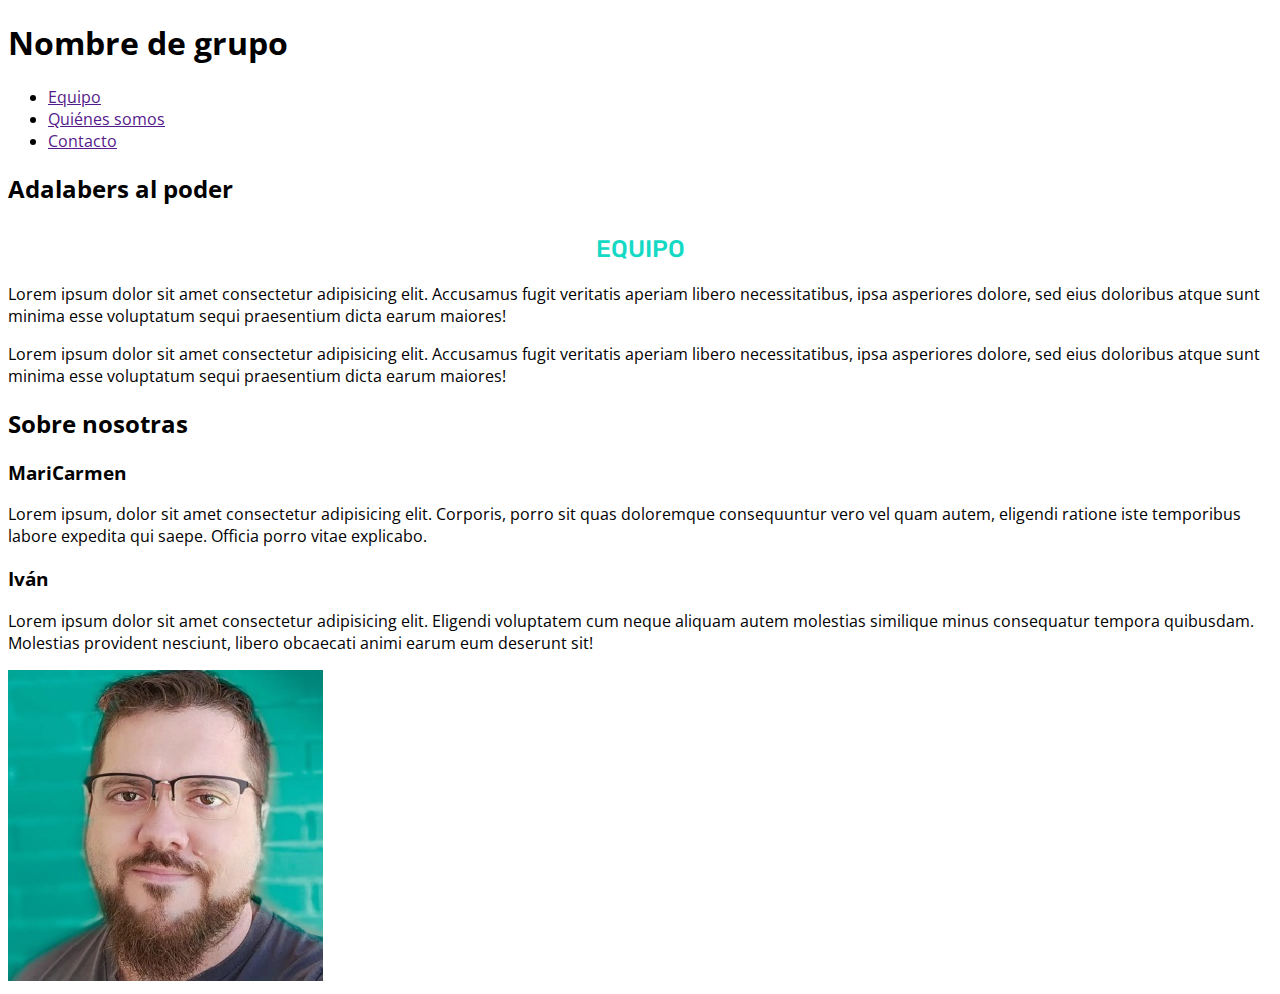
<file: docs/index.html>
<!DOCTYPE html>
<html lang="es">
  <head>
    <meta charset="UTF-8" />
    <meta name="viewport" content="width=device-width, initial-scale=1" />
    <title>Contact us</title>
    
    <link rel="preconnect" href="https://fonts.googleapis.com">
    <link rel="preconnect" href="https://fonts.gstatic.com" crossorigin>
    <link href="https://fonts.googleapis.com/css2?family=Open+Sans:ital,wght@0,300..800;1,300..800&family=Rubik:ital,wght@0,300..900;1,300..900&display=swap" rel="stylesheet">

    
    <link rel="icon" href="./images/favicon.png" />
    <link rel="stylesheet" href="./assets/main-f2609994.css">
  </head>

  <body>
    
    <header>
      <h1>Nombre de grupo</h1>
<nav>
  <ul>
    <li><a href="">Equipo</a></li>
    <li><a href="">Quiénes somos</a></li>
    <li><a href="">Contacto</a></li>
  </ul>
</nav>



    </header>
    
    <main>
      <h2>Adalabers al poder</h2>
      <section>
  <h2 class="title">Equipo</h2>
  <p>Lorem ipsum dolor sit amet consectetur adipisicing elit. Accusamus fugit veritatis aperiam libero necessitatibus, ipsa asperiores dolore, sed eius doloribus atque sunt minima esse voluptatum sequi praesentium dicta earum maiores!</p>
  <p>Lorem ipsum dolor sit amet consectetur adipisicing elit. Accusamus fugit veritatis aperiam libero necessitatibus, ipsa asperiores dolore, sed eius doloribus atque sunt minima esse voluptatum sequi praesentium dicta earum maiores!</p>
</section>
      <h2>Sobre nosotras</h2>
<h3>MariCarmen</h3>
<p>Lorem ipsum, dolor sit amet consectetur adipisicing elit. Corporis, porro sit quas doloremque consequuntur vero vel quam autem, eligendi ratione iste temporibus labore expedita qui saepe. Officia porro vitae explicabo.</p>

<h3>Iván</h3>
<p>Lorem ipsum dolor sit amet consectetur adipisicing elit. Eligendi voluptatem cum neque aliquam autem molestias similique minus consequatur tempora quibusdam. Molestias provident nesciunt, libero obcaecati animi earum eum deserunt sit!</p>
<img src="images/Ivan.jpg" alt="Foto de Ivaniyo">
    </main>

    <footer>
      
    </footer>

  </body>
</html>
</file>
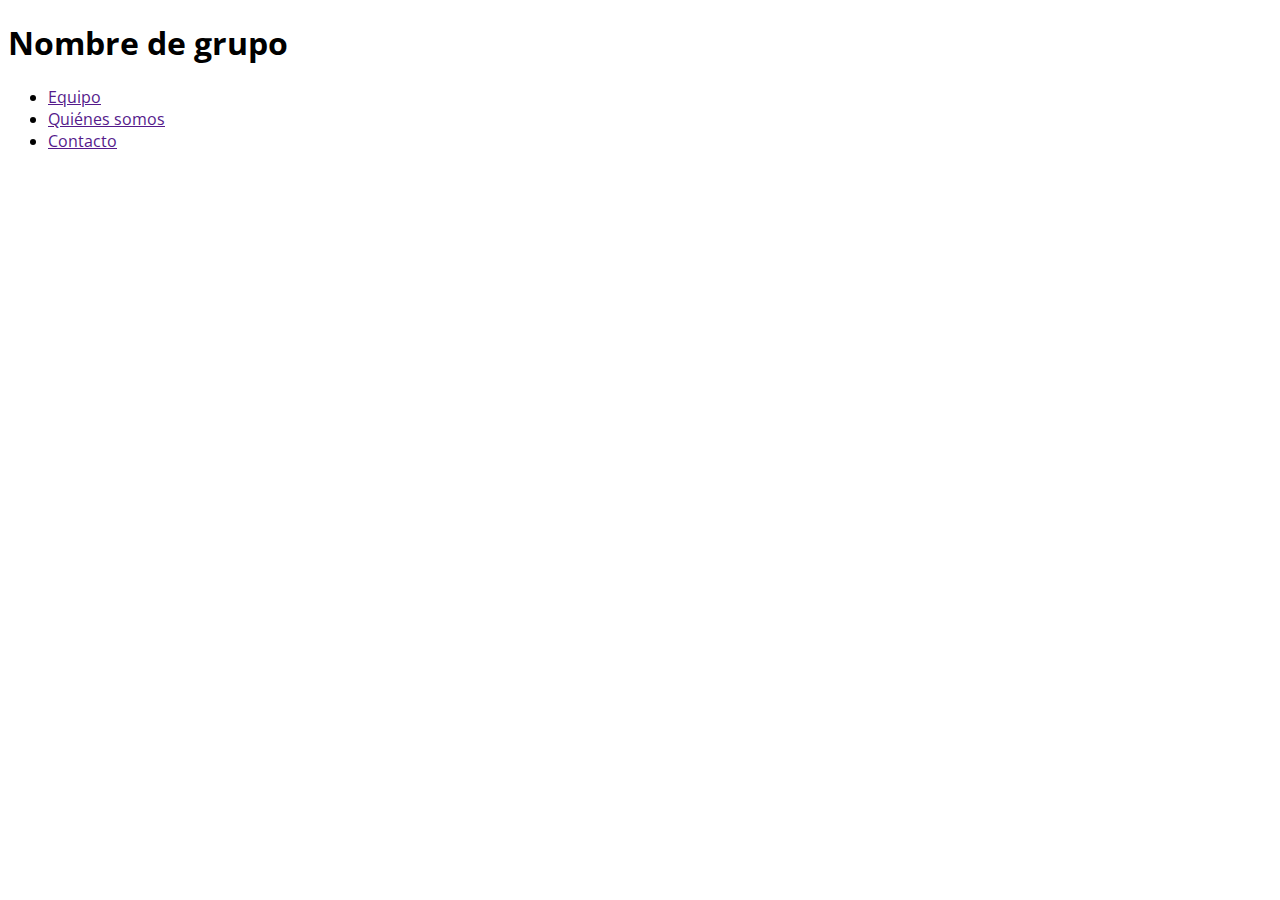
<file: docs/contact.html>
<!DOCTYPE html>
<html lang="es">
  <head>
    <meta charset="UTF-8" />
    <meta name="viewport" content="width=device-width, initial-scale=1" />
    <title>Contact us</title>
    
    <link rel="preconnect" href="https://fonts.googleapis.com">
    <link rel="preconnect" href="https://fonts.gstatic.com" crossorigin>
    <link href="https://fonts.googleapis.com/css2?family=Open+Sans:ital,wght@0,300..800;1,300..800&family=Rubik:ital,wght@0,300..900;1,300..900&display=swap" rel="stylesheet">

    
    <link rel="icon" href="./images/favicon.png" />
    <link rel="stylesheet" href="./assets/main-f2609994.css">
  </head>

  <body>
    
    <header>
      <h1>Nombre de grupo</h1>
<nav>
  <ul>
    <li><a href="">Equipo</a></li>
    <li><a href="">Quiénes somos</a></li>
    <li><a href="">Contacto</a></li>
  </ul>
</nav>



    </header>
    
    <main>
      <form action=""></form>
    </main>

    <footer>
      
    </footer>

  </body>
</html>
</file>
<file: docs/assets/main-f2609994.css>
:root{font-family:Open Sans,sans-serif;font-optical-sizing:auto;font-weight:400;font-style:normal;font-variation-settings:"wdth" 100;font-size:16px}.title{background-color:#14d9c4}.title{margin-top:30px;font: 500 24px Rubik,sans-serif;color:#14d9c4;background-color:#fff;text-transform:uppercase;text-align:center}
</file>
